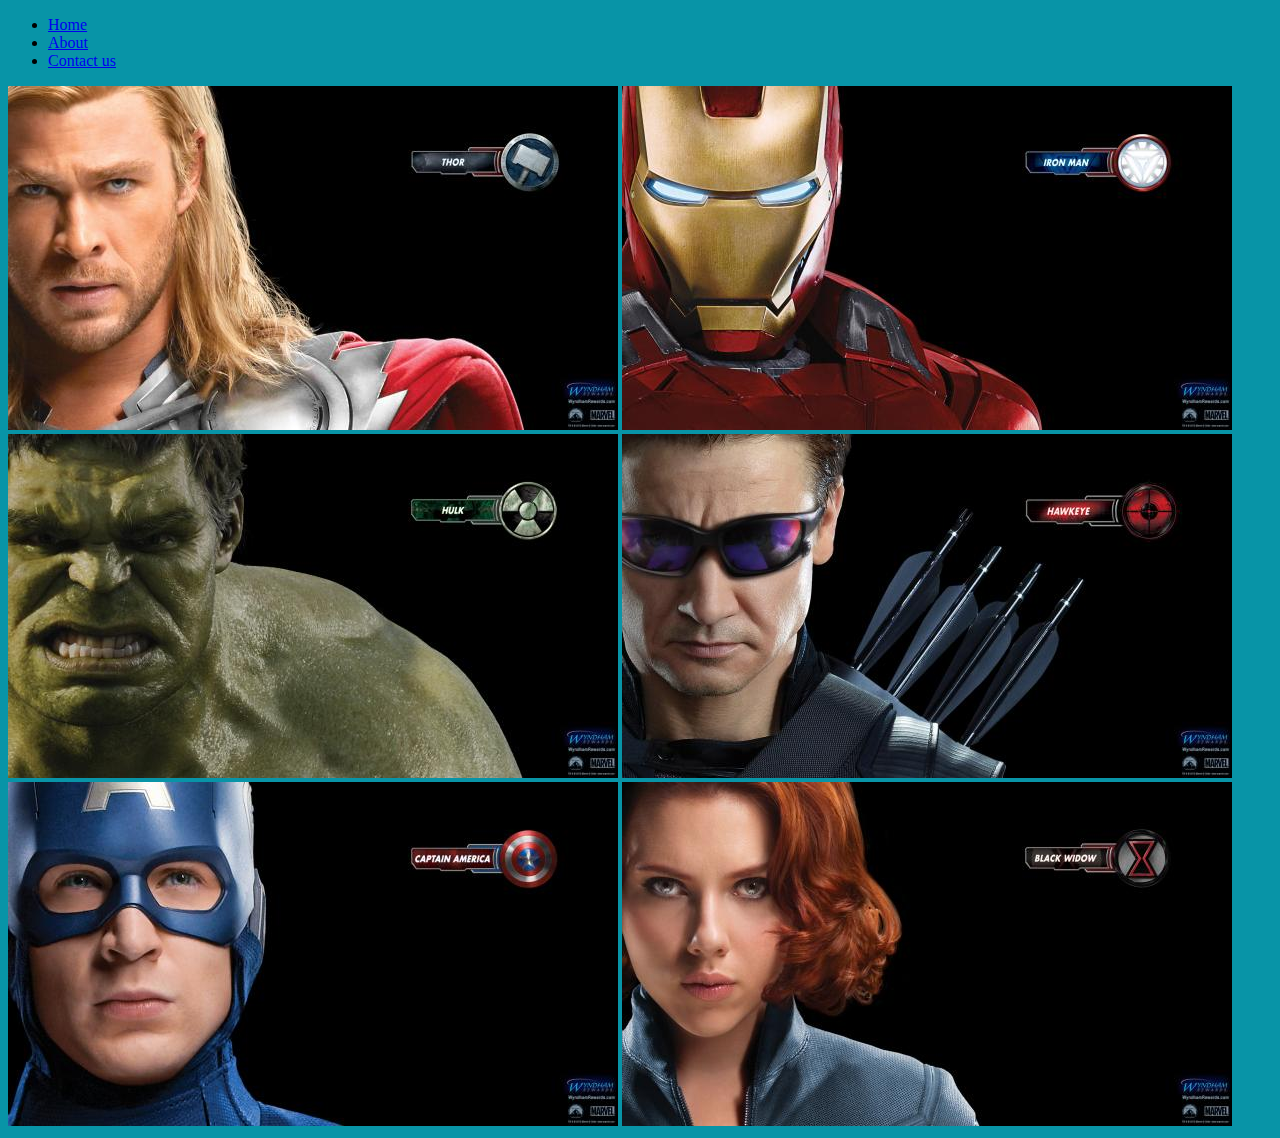
<file: index.html>
<!DOCTYPE html>
<html>
      <head>
            <link rel="stylesheet" href="style.css">
      </head>
      <body style="background-color:rgb(8, 148, 167);">
            <ul>
                  <div id="menu">
                        <li><a href="#index.html">Home</a></li>
                              <li><a href="#about.html">About</a></li>
                               <li><a href="#contact us.html">Contact us</a></li>
    </ul>
        </div>
           <div class="gallery">
                <a href="avenger_01.html"><img src="images/avengers_01.jpg"/></a>
                <a href="avenger_02.html"><img src="images/avengers_02.jpg"/></a>
                <a href="avenger_03.html"><img src="images/avengers_03.jpg"/></a>
                <a href="avenger_04.html"><img src="images/avengers_04.jpg"/></a>
                <a href="avenger_05.html"> <img src="images/avengers_05.jpg"/></a>
                <a href="avenger_06.html"> <img src="images/avengers_06.jpg"/></a>
           </div>
      </body>
</html>
</file>
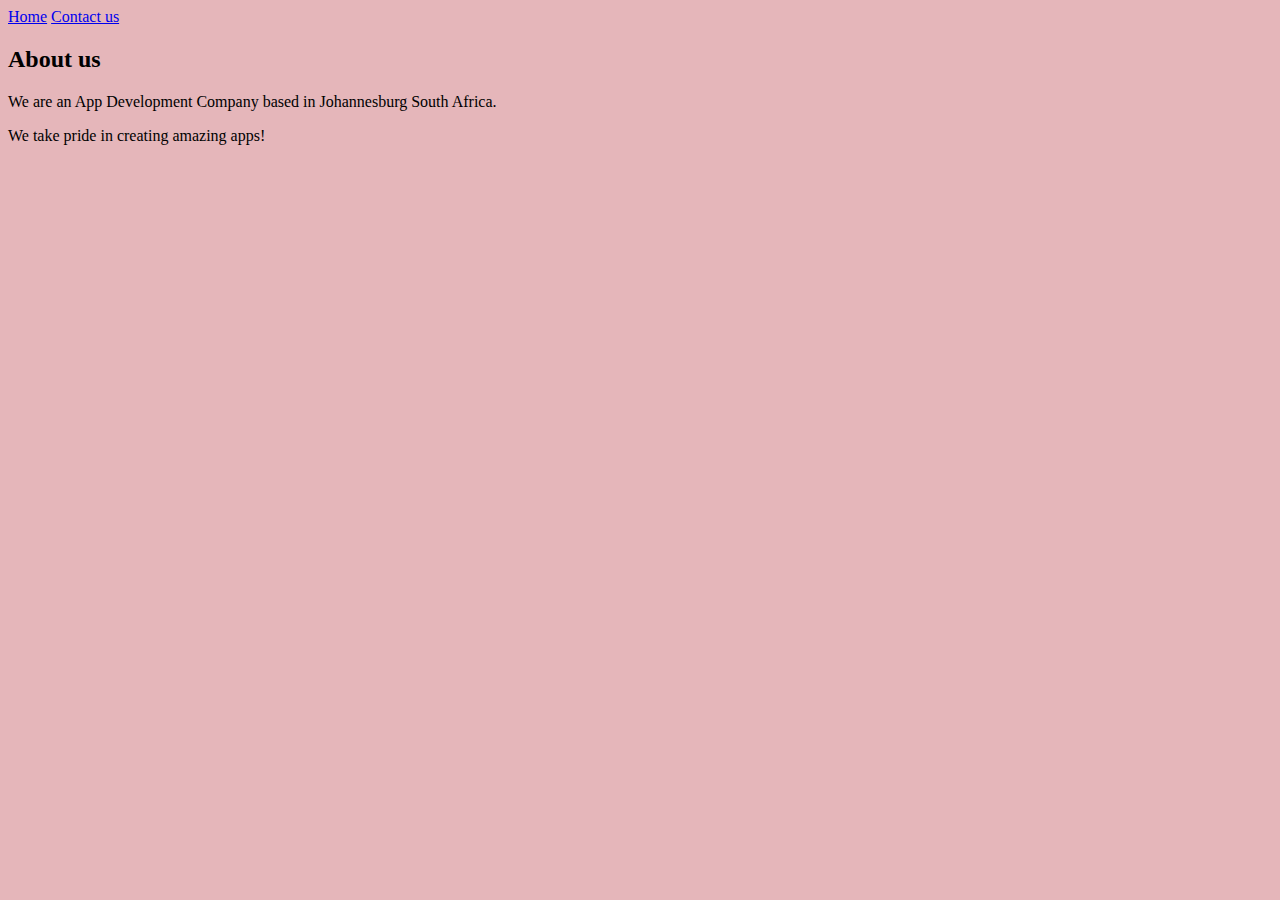
<file: about.html>
<!DOCTYPE html>
<html>
    <head>
        <link rel="stylesheet" href="style.css">
        
      <body style="background-color:rgb(229, 182, 186);">
    </head>
    <body>
        <div id="menu">
            <a href="index.html">Home</a>
            <a href="contact us.html">Contact us</a>
        </div>
        <h2>About us</h2>
        <p>We are an App Development Company based in Johannesburg South Africa.</p>
        <p>We take pride in creating amazing apps!</p> 
    </body>
</html>
</file>
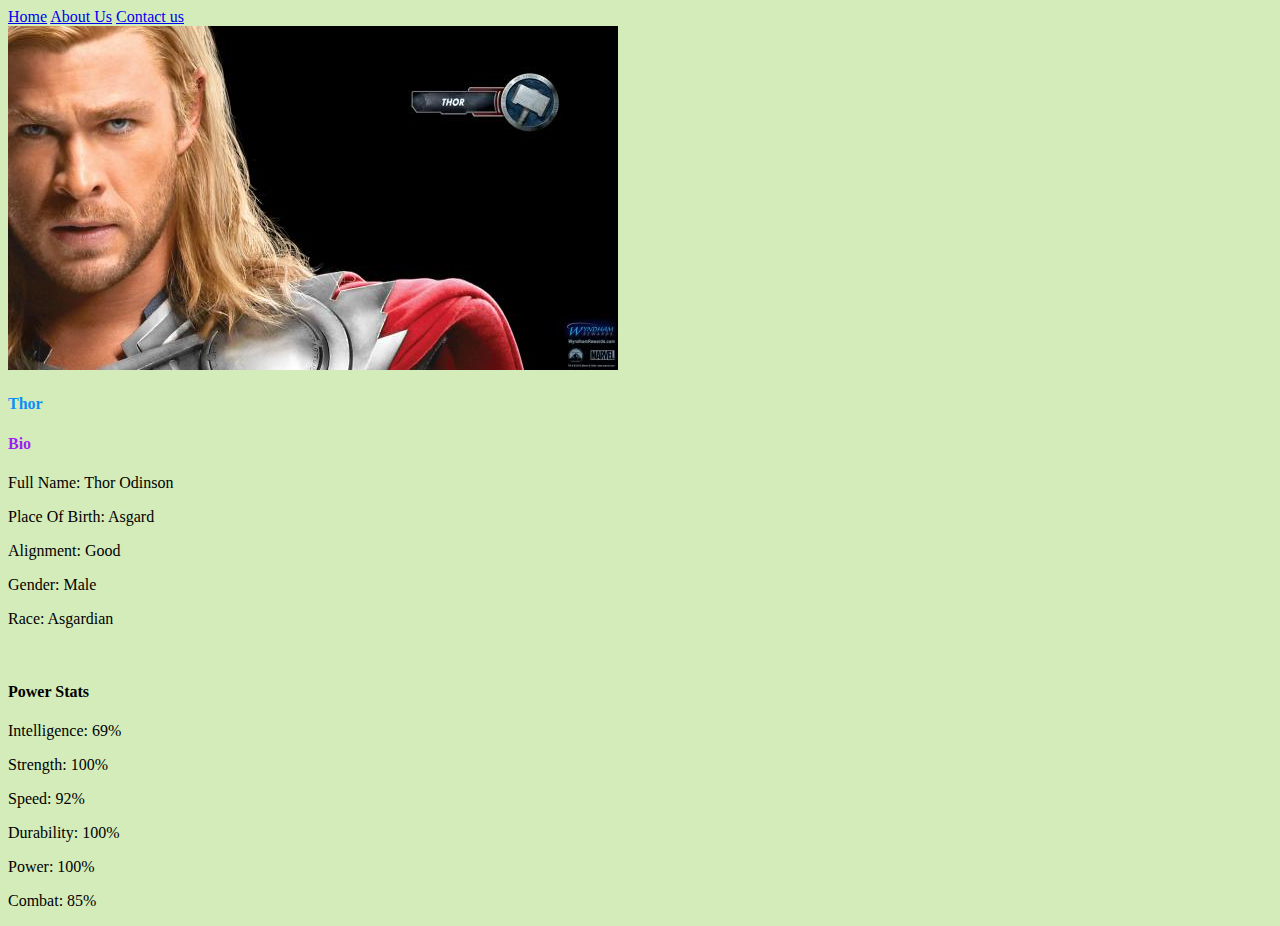
<file: avenger_01.html>
<!DOCTYPE html>
<html>
      <head>
            <link rel="stylesheet" href="style.css">
      </head>
      <body style="background-color:#d4ecb9;">
        <div id="menu">
            <a href="index.html">Home</a>
            <a href="about.html">About Us</a>
            <a href="contact us.html">Contact us</a>
       </div>
           <div class="gallery">
                <a href="avenger_01.html"><img src="images/avengers_01.jpg"/></a>
           </div>
           <h4 style="color:rgb(12, 143, 250);">Thor</h4> 
       </div>
        <div class="gallery"> 
        </div> 
        <h4 style="color:rgba(154, 9, 250, 0.911);">Bio</h4> 
        <p>Full Name: Thor Odinson</p> 
        <p>Place Of Birth: Asgard</p> 
        <p>Alignment: Good</p> 
        <p>Gender: Male</p>
        <p>Race: Asgardian</p> 
        <br/>
        <h4>Power Stats</h4>
        <p>Intelligence: 69%</p>
        <p>Strength: 100%</p>
        <p>Speed: 92%</p>
        <p>Durability: 100%</p>
        <p>Power: 100%</p>
        <p>Combat: 85%</p>
    </body>
</html>
</file>
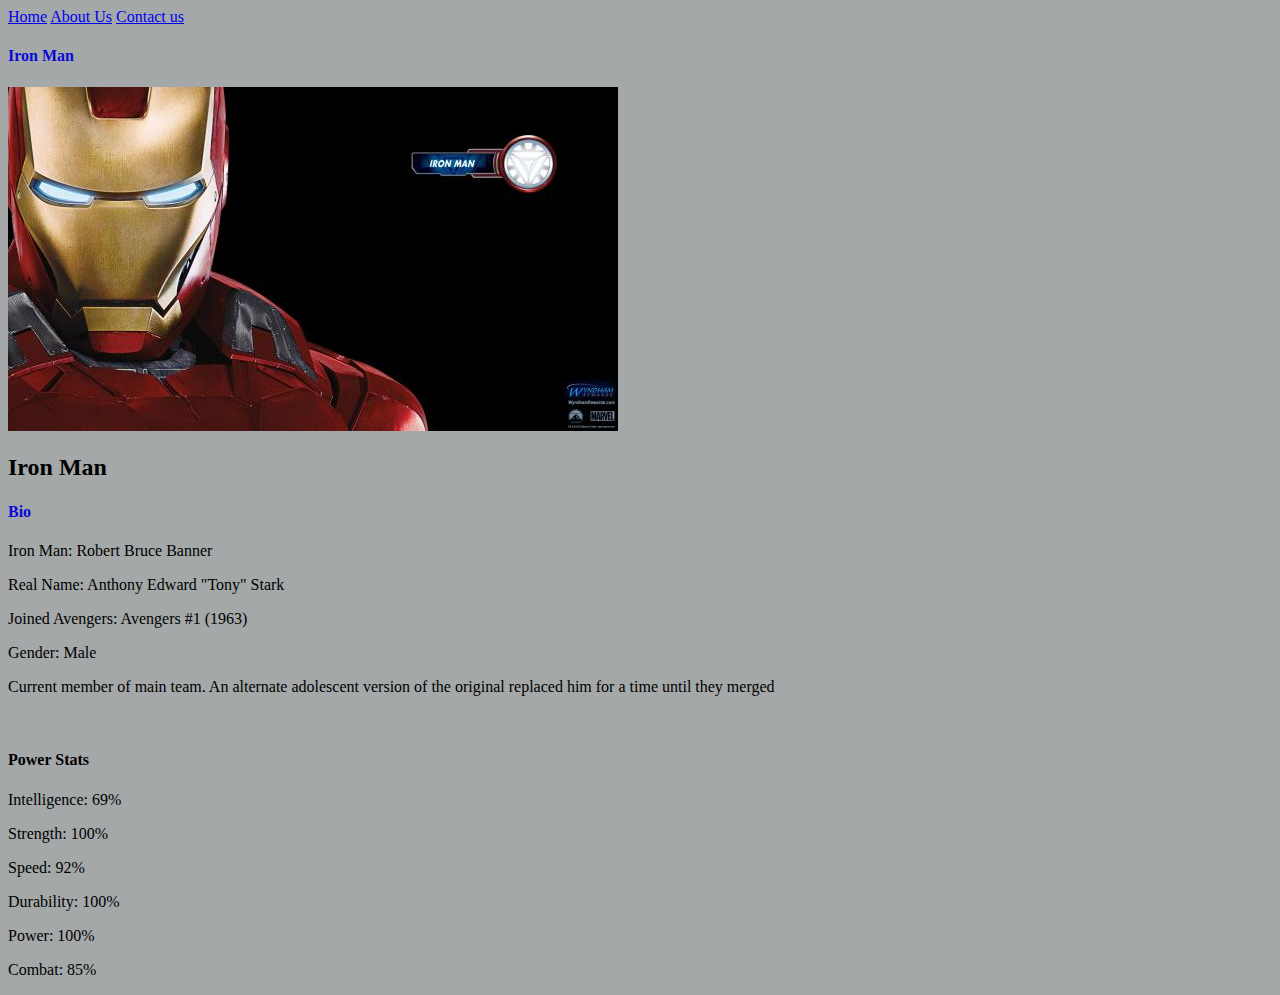
<file: avenger_02.html>
<!DOCTYPE html>
<html>
      <head>
            <link rel="stylesheet" href="style.css">
      </head>
      <body style="background-color:rgb(164, 168, 168);">
        <div id="menu">
            <a href="index.html">Home</a>
            <a href="about.html">About Us</a>
            <a href="contact us.html">Contact us</a>
       </div>
        <h4 style="color:rgb(9, 9, 218);">Iron Man</h4> 
           <div class="gallery">
                <a href="avenger_02.html"><img src="images/avengers_02.jpg"/></a>
           </div>
           <h2>Iron Man</h2>
        <div class="gallery"> 
        </div> 
        <h4 style="color:rgb(9, 9, 218);">Bio</h4> 
        <p>Iron Man: Robert Bruce Banner</p> 
        <p>Real Name: Anthony Edward "Tony" Stark</p> 
        <p>Joined Avengers: Avengers #1 (1963)</p> 
        <p>Gender: Male</p>
        <p>Current member of main team. An alternate adolescent version of the original replaced him for a time until they merged</p> 
        <br/>
        <h4>Power Stats</h4>
        <p>Intelligence: 69%</p>
        <p>Strength: 100%</p>
        <p>Speed: 92%</p>
        <p>Durability: 100%</p>
        <p>Power: 100%</p>
        <p>Combat: 85%</p>
    </body>
</html>
</file>
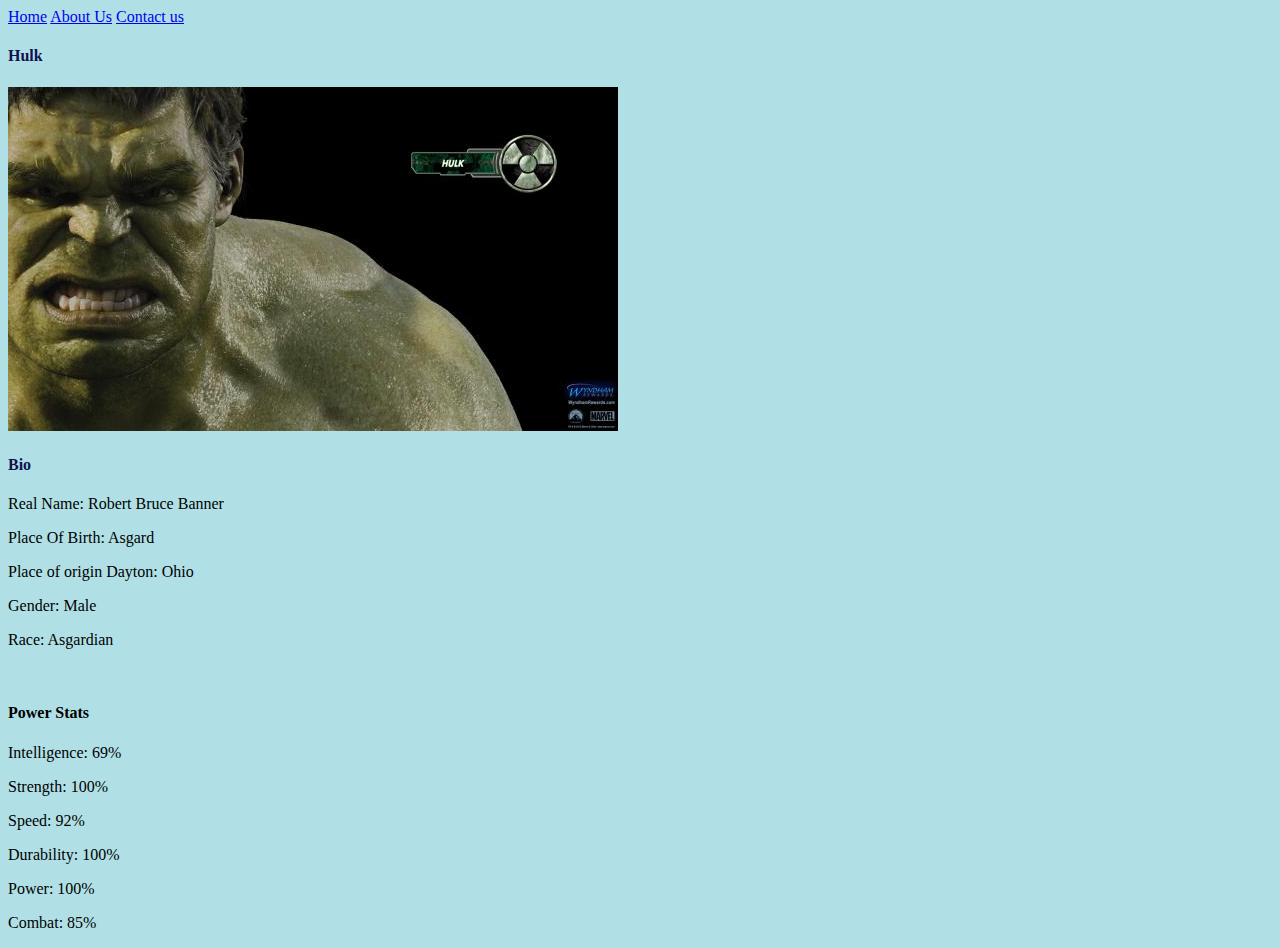
<file: avenger_03.html>
<!DOCTYPE html>
<html>
      <head>
            <link rel="stylesheet" href="style.css">
      </head>
      <body style="background-color:powderblue;">
        <div id="menu">
            <a href="index.html">Home</a>
            <a href="about.html">About Us</a>
            <a href="contact us.html">Contact us</a>
       </div>
        <h4 style="color:rgb(17, 17, 80);">Hulk</h4> 
           <div class="gallery">
                <a href="avenger_03.html"><img src="images/avengers_03.jpg"/></a>
           </div>
           <h4 style="color:rgb(17, 17, 80);">Bio</h4> 
           <p>Real Name: Robert Bruce Banner</p> 
           <p>Place Of Birth: Asgard</p> 
           <p>Place of origin	Dayton: Ohio</p> 
           <p>Gender: Male</p>
           <p>Race: Asgardian</p> 
           <br/>
           <h4>Power Stats</h4>
           <p>Intelligence: 69%</p>
           <p>Strength: 100%</p>
           <p>Speed: 92%</p>
           <p>Durability: 100%</p>
           <p>Power: 100%</p>
           <p>Combat: 85%</p>
    </body>
</html>
</file>
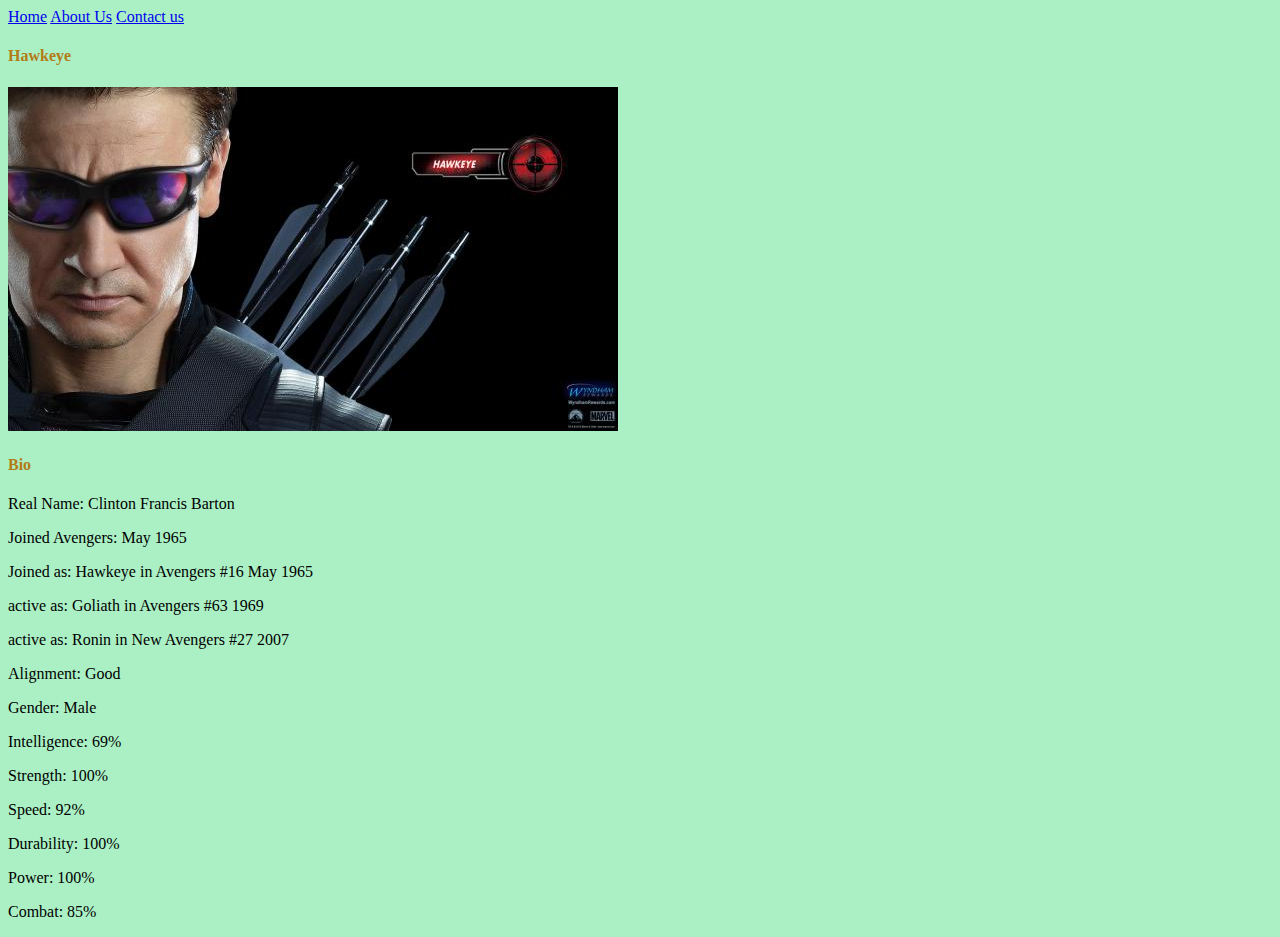
<file: avenger_04.html>
<!DOCTYPE html>
<html>
      <head>
            <link rel="stylesheet" href="style.css">
      </head>
      <body style="background-color:rgb(171, 240, 197);">
        <div id="menu">
            <a href="index.html">Home</a>
            <a href="about.html">About Us</a>
            <a href="contact us.html">Contact us</a>
       </div>
        <h4 style="color:rgb(179, 123, 21);">Hawkeye</h4> 
           <div class="gallery">
                <a href="avenger_04.html"><img src="images/avengers_04.jpg"/></a>
           </div>
           <h4 style="color:rgb(179, 123, 21);">Bio</h4> 
        <p>Real Name: Clinton Francis Barton </p> 
        <p>Joined Avengers: May 1965</p> 
        <P>Joined as: Hawkeye in Avengers #16 May 1965</P>
        <P> active as:  Goliath in Avengers #63 1969</P>
        <P> active as: Ronin in New Avengers #27 2007</P>
        <p>Alignment: Good</p> 
        <p>Gender: Male</p>
        <p>Intelligence: 69%</p>
        <p>Strength: 100%</p>
        <p>Speed: 92%</p>
        <p>Durability: 100%</p>
        <p>Power: 100%</p>
        <p>Combat: 85%</p>
    </body>
</html>
</file>
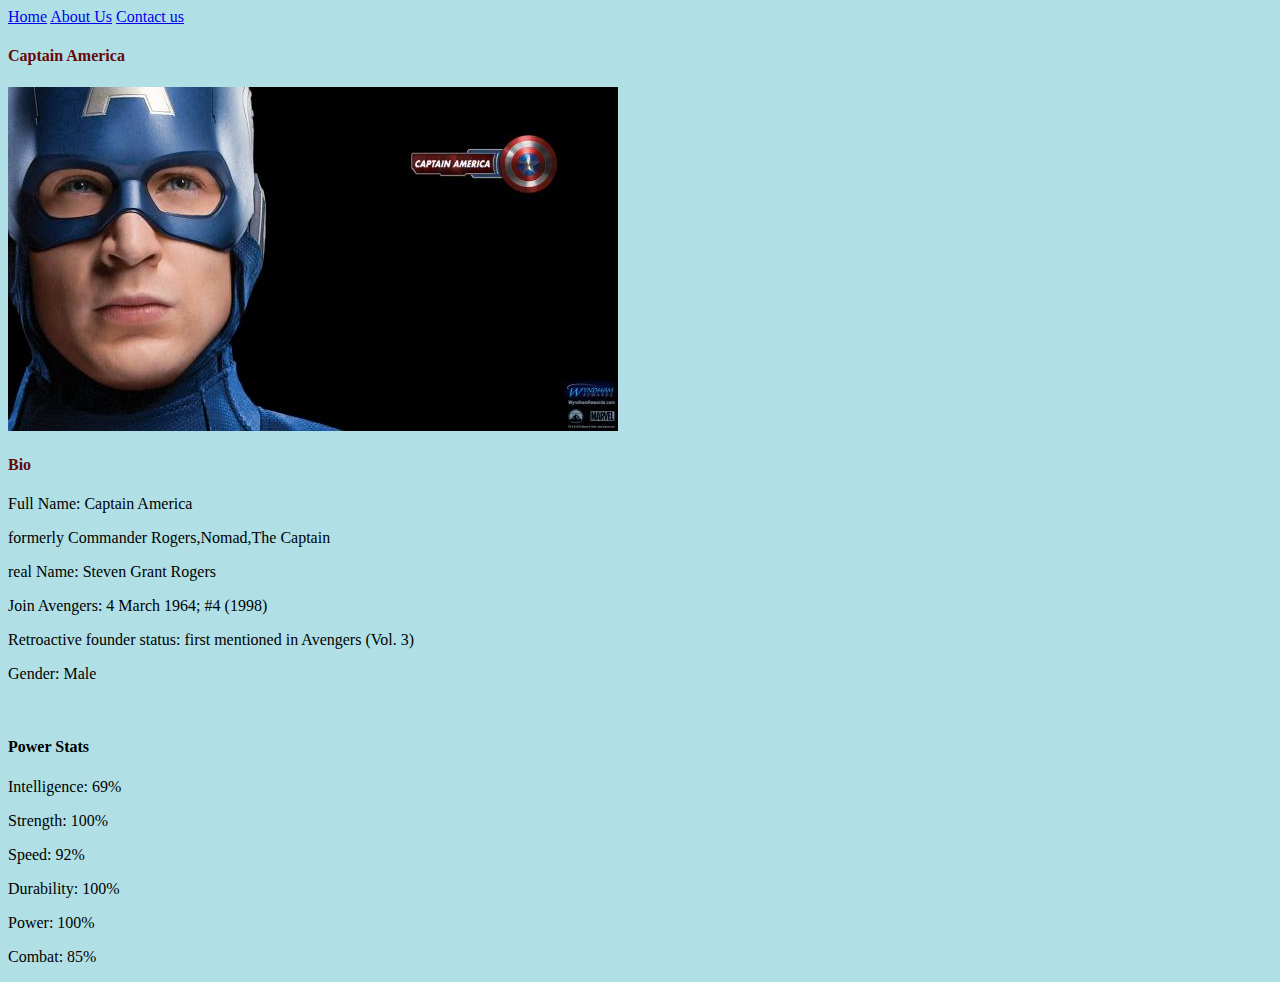
<file: avenger_05.html>
<!DOCTYPE html>
<html>
      <head>
            <link rel="stylesheet" href="style.css">
      </head>
      <body style="background-color:powderblue;">
        <div id="menu">
            <a href="index.html">Home</a>
            <a href="about.html">About Us</a>
            <a href="contact us.html">Contact us</a>
       </div>
        <h4 style="color:rgb(102, 8, 8);">Captain America</h4>
           <div class="gallery">
                <a href="avenger_05.html"><img src="images/avengers_05.jpg"/></a>
           </div>
           <h4 style="color:rgb(102, 8, 8);">Bio</h4> 
        <p>Full Name: Captain America</p> 
        <P>formerly Commander Rogers,Nomad,The Captain</P>
        <p>real Name: Steven Grant Rogers</p> 
        <p>Join Avengers: 4 March 1964; #4 (1998)</p> 
        <p>Retroactive founder status: first mentioned in Avengers (Vol. 3)</p>
        <p>Gender: Male</p> 
        <br/>
        <h4>Power Stats</h4>
        <p>Intelligence: 69%</p>
        <p>Strength: 100%</p>
        <p>Speed: 92%</p>
        <p>Durability: 100%</p>
        <p>Power: 100%</p>
        <p>Combat: 85%</p>
    </body>
</html>
</file>
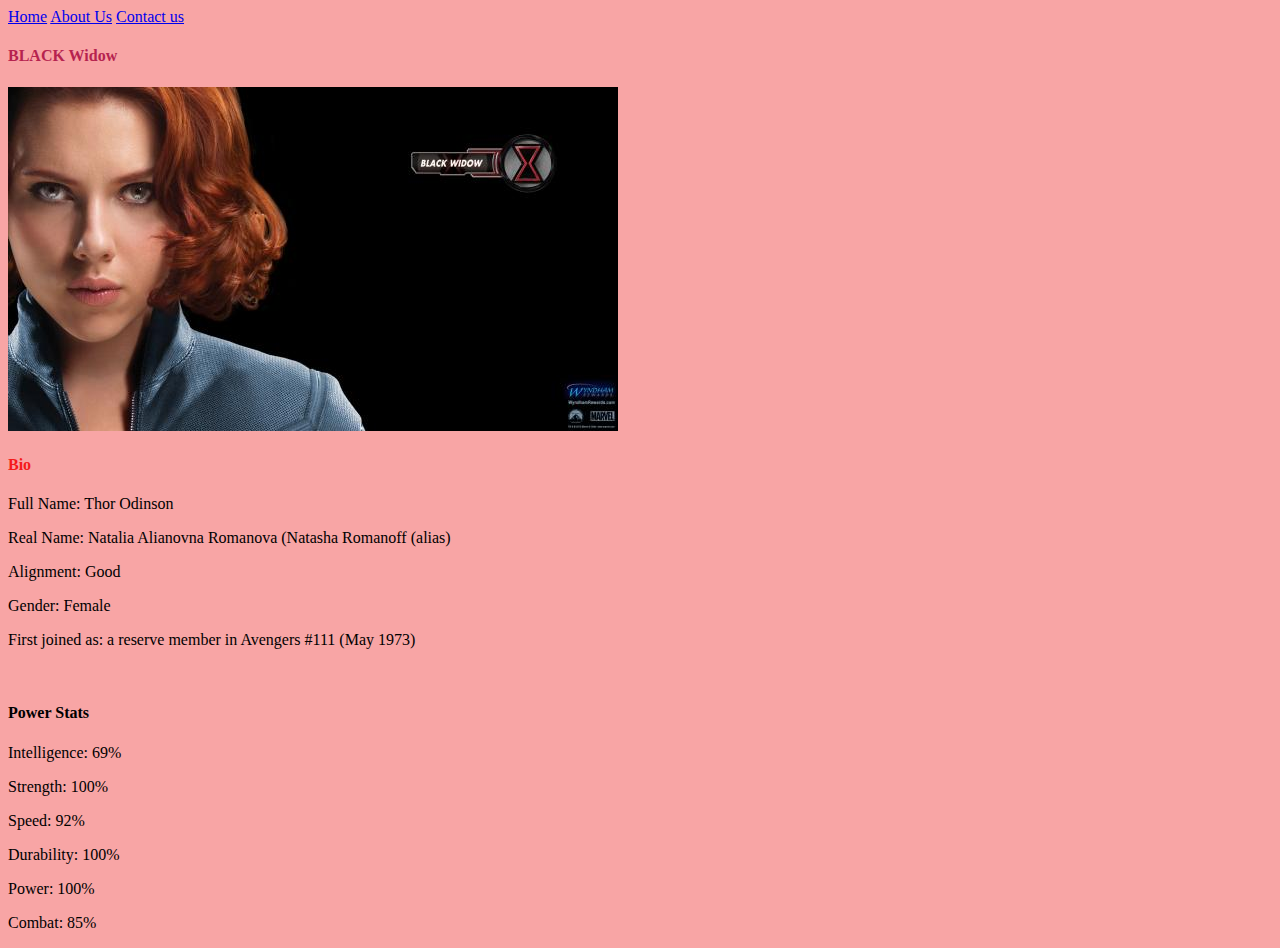
<file: avenger_06.html>
<!DOCTYPE html>
<html>
      <head>
            <link rel="stylesheet" href="style.css">
      </head>
      <body style="background-color:rgb(248, 165, 165);">
        <div id="menu">
            <a href="index.html">Home</a>
            <a href="about.html">About Us</a>
            <a href="contact us.html">Contact us</a>
       </div>
        <h4 style="color:rgb(182, 35, 79);">BLACK Widow </h4> 
           <div class="gallery">
                <a href="avenger_06.html"><img src="images/avengers_06.jpg"/></a>
           </div>
           <h4 style="color:rgb(245, 27, 27);">Bio</h4> 
        <p>Full Name: Thor Odinson</p> 
        <p>Real Name: Natalia Alianovna Romanova (Natasha Romanoff (alias)</p> 
        <p>Alignment: Good</p> 
        <p>Gender: Female</p>
        <p>First joined as: a reserve member in Avengers #111 (May 1973)</p> 
        <br/>
        <h4>Power Stats</h4>
        <p>Intelligence: 69%</p>
        <p>Strength: 100%</p>
        <p>Speed: 92%</p>
        <p>Durability: 100%</p>
        <p>Power: 100%</p>
        <p>Combat: 85%</p>
    </body>
</html>
</file>
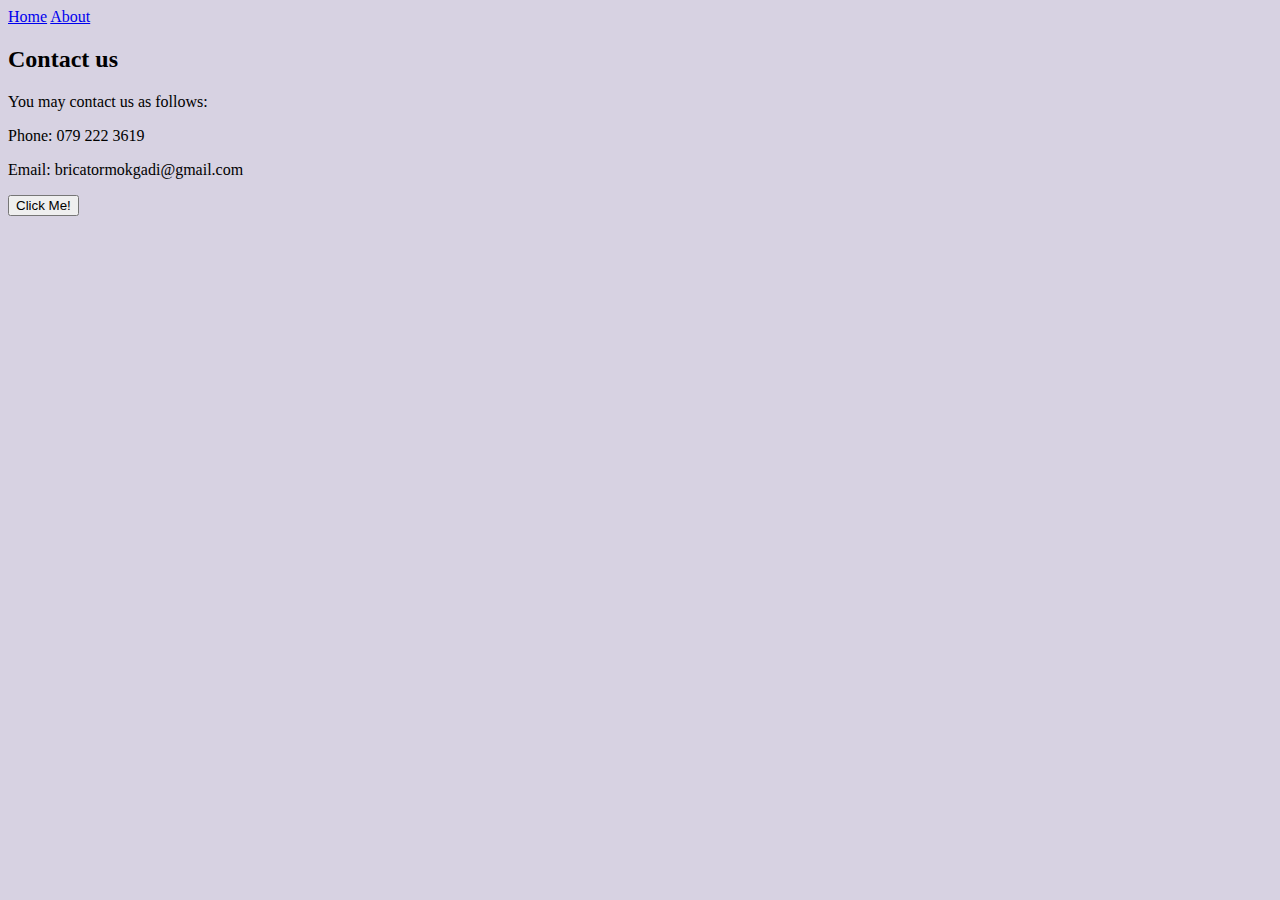
<file: contact us.html>
<!DOCTYPE html>
<html>
    <head>
        <link rel="stylesheet" href="style.css">
      <body style="background-color:rgb(215, 210, 226);">
    </head>
    <body>
        <div id="menu">
            <a href="index.html">Home</a>
            <a href="about.html">About</a>

        </div>
        <h2>Contact us</h2>
        <p>You may contact us as follows:</p>
        <p>Phone: 079 222 3619</p>
        <p>Email: bricatormokgadi@gmail.com</p>
<button type="button" onclick="alert(' HELLO Superhero!')">Click Me!</button>
    </body>
</html>
</file>
<file: style.css>
gallery img{
    width: 100%;
}
</file>
